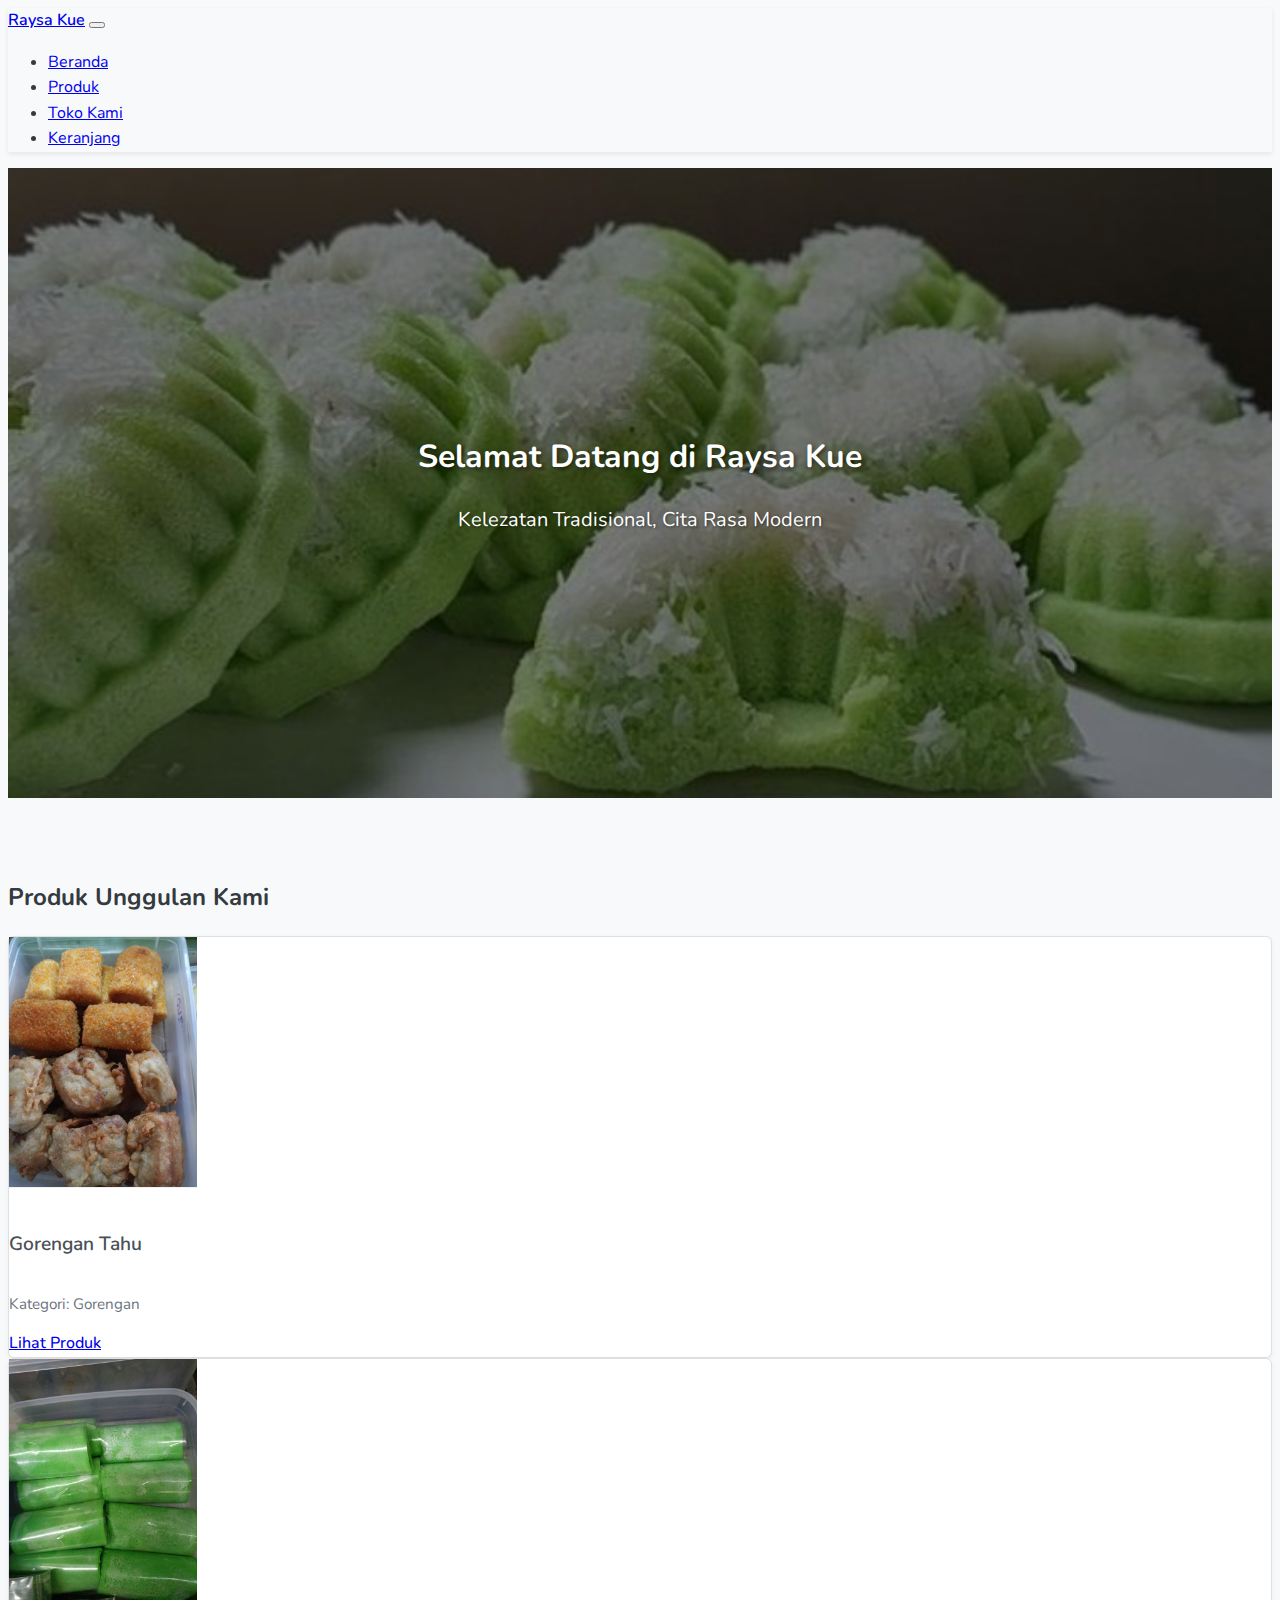
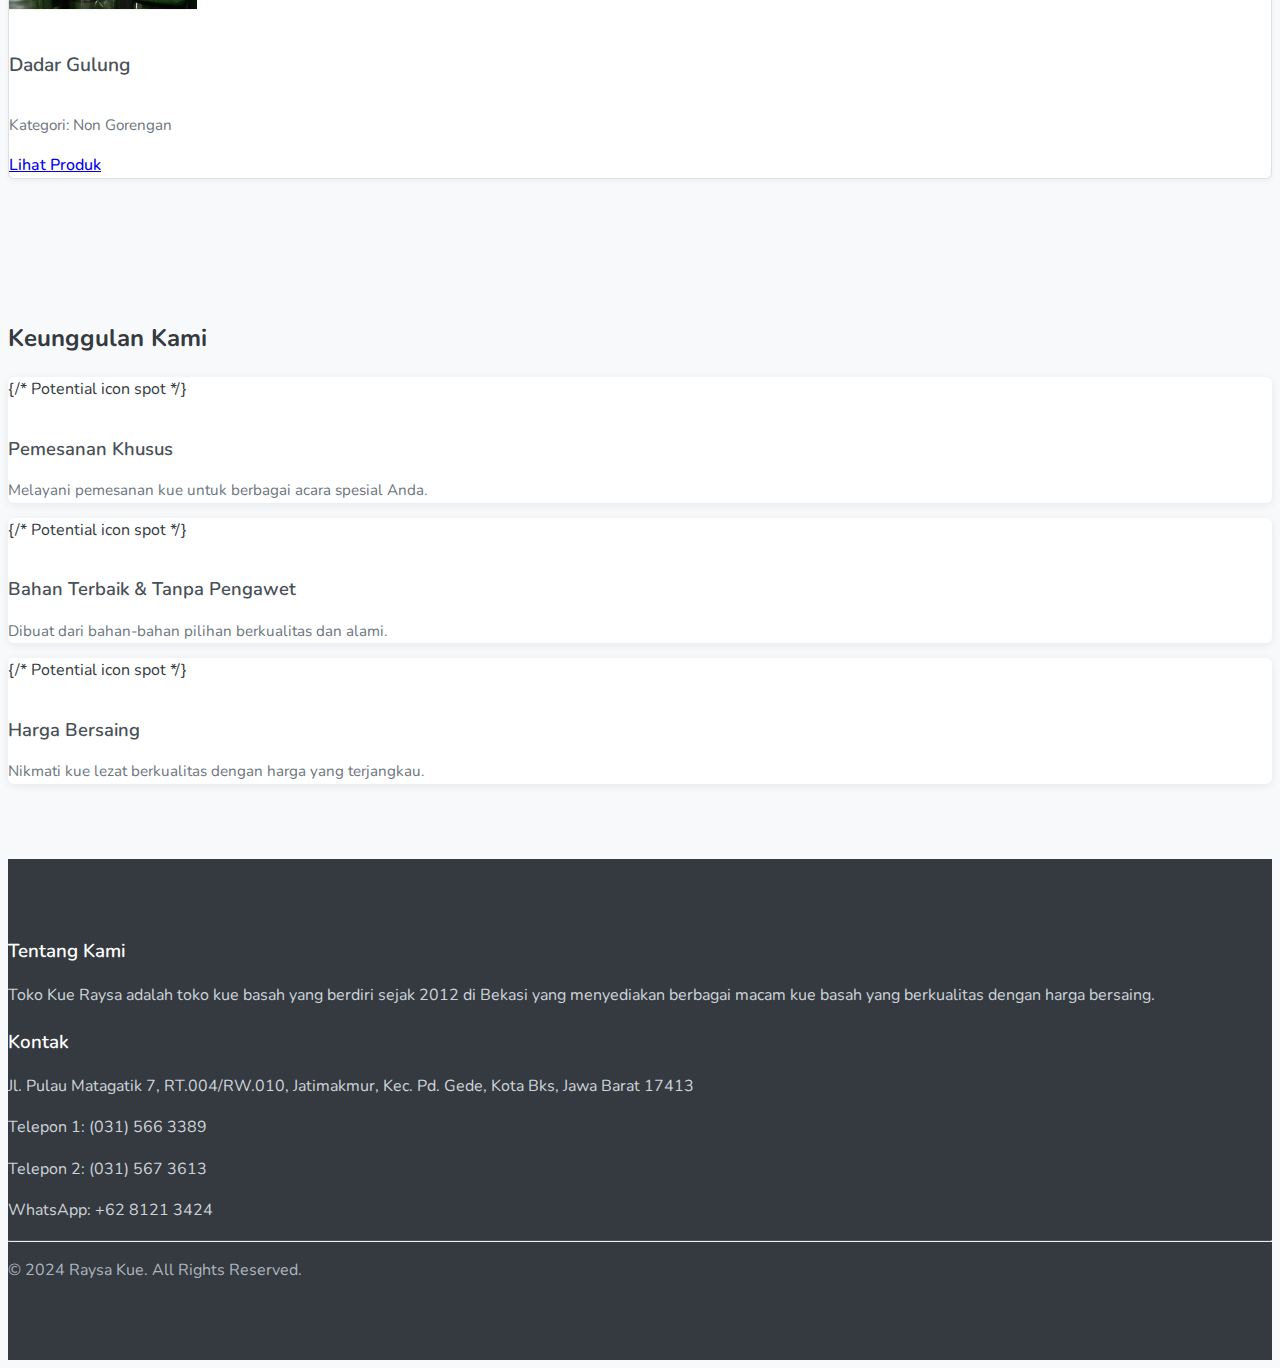
<file: index.html>
<!DOCTYPE html>
<html lang="en">

<head>
    <meta charset="UTF-8">
    <meta name="viewport" content="width=device-width, initial-scale=1.0">
    <title>Raysa Kue - Beranda</title>
    <link rel="stylesheet" href="style.css">
    <link href="https://cdn.jsdelivr.net/npm/bootstrap@5.3.5/dist/css/bootstrap.min.css" rel="stylesheet"
        integrity="sha384-SgOJa3DmI69IUzQ2PVdRZhwQ+dy64/BUtbMJw1MZ8t5HZApcHrRKUc4W0kG879m7" crossorigin="anonymous">
</head>

<body>
    <nav class="navbar navbar-expand-lg bg-body-tertiary">
        <div class="container-fluid">
            <a class="navbar-brand" href="index.html">Raysa Kue</a>
            <button class="navbar-toggler" type="button" data-bs-toggle="collapse" data-bs-target="#navbarNav"
                aria-controls="navbarNav" aria-expanded="false" aria-label="Toggle navigation">
                <span class="navbar-toggler-icon"></span>
            </button>
            <div class="collapse navbar-collapse" id="navbarNav">
                <ul class="navbar-nav">
                    <li class="nav-item">
                        <a class="nav-link active" aria-current="page" href="index.html">Beranda</a>
                    </li>
                    <li class="nav-item">
                        <a class="nav-link" href="produk.html">Produk</a>
                    </li>
                    <li class="nav-item">
                        <a class="nav-link" href="#">Toko Kami</a>
                    </li>
                    <li class="nav-item">
                        <a class="nav-link" href="keranjang.html">Keranjang</a>
                    </li>
                </ul>
            </div>
        </div>
    </nav>

    <!-- Hero Section -->
    <section class="hero-section">
        <div class="hero-content">
            <h1 class="display-4">Selamat Datang di Raysa Kue</h1>
            <p class="lead">Kelezatan Tradisional, Cita Rasa Modern</p>
        </div>
    </section>

    <!-- Produk Unggulan Section -->
    <section id="produk-unggulan" class="section-padding">
        <div class="container">
            <h2 class="text-center mb-5">Produk Unggulan Kami</h2>
            <div class="row">
                <!-- Featured Product 1 (Gorengan) -->
                <div class="col-lg-6 col-md-6 mb-4">
                    <div class="card featured-product-card h-100">
                        <img src="assets/gorengan/Gorengan Tahu.jpg" class="card-img-top" alt="Gorengan Tahu">
                        <div class="card-body d-flex flex-column">
                            <h5 class="card-title">Gorengan Tahu</h5>
                            <p class="card-text">Kategori: Gorengan</p>
                            <a href="produk.html" class="btn btn-primary mt-auto">Lihat Produk</a>
                        </div>
                    </div>
                </div>
                <!-- Featured Product 2 (Non Gorengan) -->
                <div class="col-lg-6 col-md-6 mb-4">
                    <div class="card featured-product-card h-100">
                        <img src="assets/non gorengan/DadarGulung.jpg" class="card-img-top" alt="Dadar Gulung">
                        <div class="card-body d-flex flex-column">
                            <h5 class="card-title">Dadar Gulung</h5>
                            <p class="card-text">Kategori: Non Gorengan</p>
                            <a href="produk.html" class="btn btn-primary mt-auto">Lihat Produk</a>
                        </div>
                    </div>
                </div>
            </div>
        </div>
    </section>

    <!-- Keunggulan Kami Section -->
    <section id="keunggulan-kami" class="section-padding bg-light">
        <div class="container">
            <h2 class="text-center mb-5">Keunggulan Kami</h2>
            <div class="row">
                <div class="col-md-4 mb-4">
                    <div class="card text-center h-100">
                        <div class="card-body">
                            {/* Potential icon spot */}
                            <h5 class="card-title">Pemesanan Khusus</h5>
                            <p class="card-text">Melayani pemesanan kue untuk berbagai acara spesial Anda.</p>
                        </div>
                    </div>
                </div>
                <div class="col-md-4 mb-4">
                    <div class="card text-center h-100">
                        <div class="card-body">
                            {/* Potential icon spot */}
                            <h5 class="card-title">Bahan Terbaik & Tanpa Pengawet</h5>
                            <p class="card-text">Dibuat dari bahan-bahan pilihan berkualitas dan alami.</p>
                        </div>
                    </div>
                </div>
                <div class="col-md-4 mb-4">
                    <div class="card text-center h-100">
                        <div class="card-body">
                            {/* Potential icon spot */}
                            <h5 class="card-title">Harga Bersaing</h5>
                            <p class="card-text">Nikmati kue lezat berkualitas dengan harga yang terjangkau.</p>
                        </div>
                    </div>
                </div>
            </div>
        </div>
    </section>

    <!-- Tentang Kami & Kontak Section (Footer) -->
    <footer id="tentang-kontak" class="section-padding">
        <div class="container">
            <div class="row">
                <div class="col-md-6 mb-4">
                    <h3>Tentang Kami</h3>
                    <p>Toko Kue Raysa adalah toko kue basah yang berdiri sejak 2012 di Bekasi yang menyediakan berbagai macam kue basah yang berkualitas dengan harga bersaing.</p>
                </div>
                <div class="col-md-6 mb-4">
                    <h3>Kontak</h3>
                    <p>Jl. Pulau Matagatik 7, RT.004/RW.010, Jatimakmur, Kec. Pd. Gede, Kota Bks, Jawa Barat 17413</p>
                    <p>Telepon 1: (031) 566 3389</p>
                    <p>Telepon 2: (031) 567 3613</p>
                    <p>WhatsApp: +62 8121 3424</p>
                </div>
            </div>
            <hr>
            <p class="text-center small">&copy; 2024 Raysa Kue. All Rights Reserved.</p>
        </div>
    </footer>

    <div id="toast-container"></div>

    <script src="https://cdn.jsdelivr.net/npm/bootstrap@5.3.5/dist/js/bootstrap.bundle.min.js"
        integrity="sha384-k6d4wzSIapyDyv1kpU366/PK5hCdSbCRGRCMv+eplOQJWyd1fbcAu9OCUj5zNLiq"
        crossorigin="anonymous"></script>
    <script src="assets/js/notifications.js"></script>
    <!-- data.js, cart.js etc. would follow if index.html used them directly -->
</body>
</html>
</file>
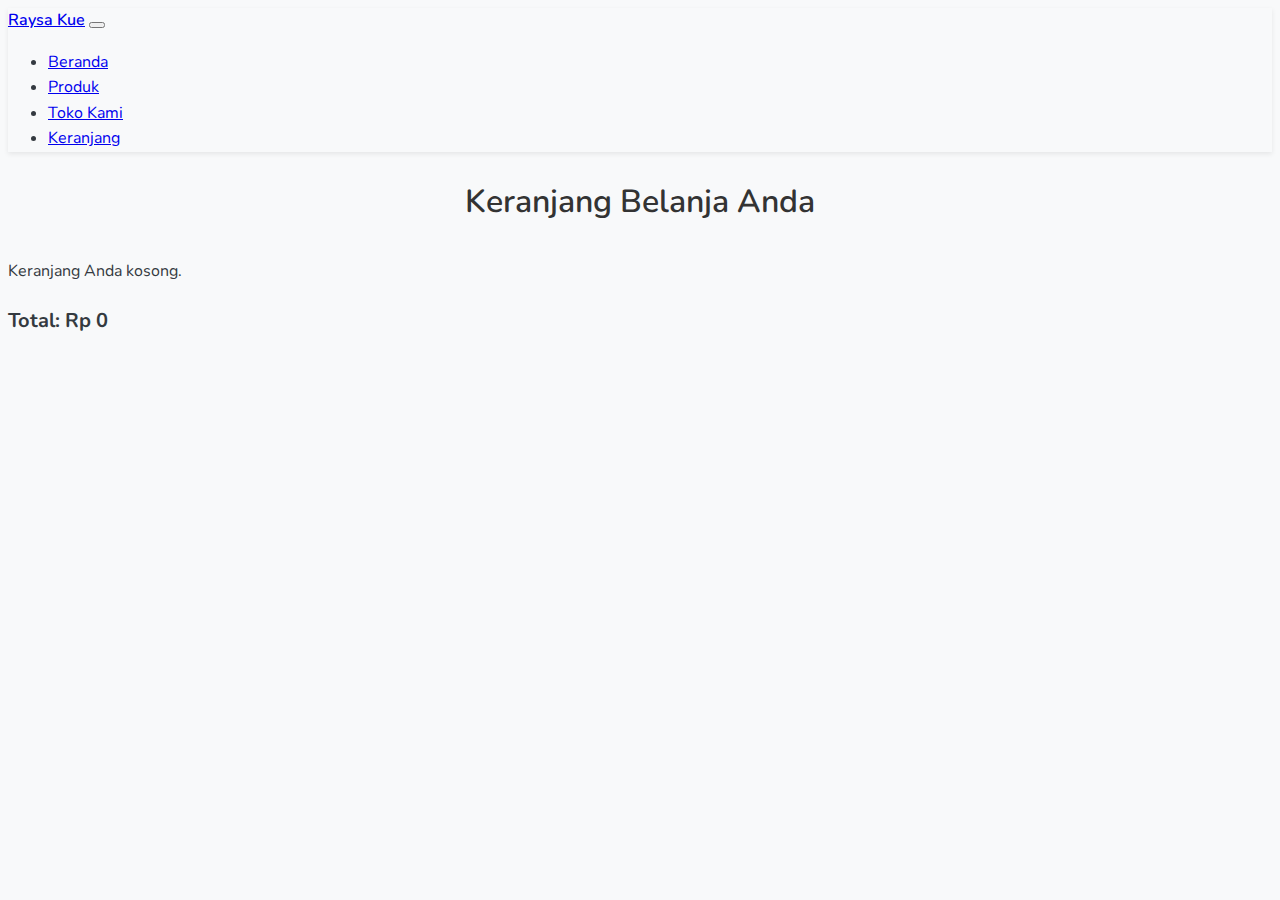
<file: keranjang.html>
<!DOCTYPE html>
<html lang="en">

<head>
    <meta charset="UTF-8">
    <meta name="viewport" content="width=device-width, initial-scale=1.0">
    <title>Keranjang Belanja - Raysa Kue</title>
    <link rel="stylesheet" href="style.css">
    <link href="https://cdn.jsdelivr.net/npm/bootstrap@5.3.5/dist/css/bootstrap.min.css" rel="stylesheet"
        integrity="sha384-SgOJa3DmI69IUzQ2PVdRZhwQ+dy64/BUtbMJw1MZ8t5HZApcHrRKUc4W0kG879m7" crossorigin="anonymous">
    <style>
        .cart-item-image {
            max-height: 80px;
            max-width: 100px;
            object-fit: cover;
            border-radius: 0.25rem;
        }
        #cart-total {
            font-size: 1.25rem;
            font-weight: bold;
            margin-top: 20px;
            margin-bottom: 20px;
        }
        .quantity-display {
            display: inline-block;
            min-width: 30px; /* Ensure some space for the number */
            text-align: center;
        }
    </style>
</head>

<body>
    <nav class="navbar navbar-expand-lg bg-body-tertiary">
        <div class="container-fluid">
            <a class="navbar-brand" href="index.html">Raysa Kue</a>
            <button class="navbar-toggler" type="button" data-bs-toggle="collapse" data-bs-target="#navbarNav"
                aria-controls="navbarNav" aria-expanded="false" aria-label="Toggle navigation">
                <span class="navbar-toggler-icon"></span>
            </button>
            <div class="collapse navbar-collapse" id="navbarNav">
                <ul class="navbar-nav">
                    <li class="nav-item">
                        <a class="nav-link" href="index.html">Beranda</a>
                    </li>
                    <li class="nav-item">
                        <a class="nav-link" href="produk.html">Produk</a>
                    </li>
                    <li class="nav-item">
                        <a class="nav-link" href="#">Toko Kami</a> <!-- Placeholder -->
                    </li>
                    <li class="nav-item">
                        <a class="nav-link active" aria-current="page" href="keranjang.html">Keranjang</a>
                    </li>
                </ul>
            </div>
        </div>
    </nav>

    <div class="container mt-4">
        <h1 class="page-title">Keranjang Belanja Anda</h1>

        <div id="cart-items-container" class="my-4">
            <!-- Cart items will be displayed here by JavaScript -->
        </div>

        <div id="cart-total" class="text-end">
            <!-- Cart total will be displayed here -->
        </div>

        <!-- Checkout Section (Initially Hidden) -->
        <div id="checkout-section" class="my-4" style="display: none;">
            <h3 class="mb-3">Alamat Pengiriman</h3>
            <form id="address-form">
                <div class="mb-3">
                    <label for="fullName" class="form-label">Nama Lengkap</label>
                    <input type="text" class="form-control" id="fullName" required>
                </div>
                <div class="mb-3">
                    <label for="addressLine1" class="form-label">Alamat Baris 1</label>
                    <input type="text" class="form-control" id="addressLine1" required>
                </div>
                <div class="mb-3">
                    <label for="addressLine2" class="form-label">Alamat Baris 2 (Opsional)</label>
                    <input type="text" class="form-control" id="addressLine2">
                </div>
                <div class="row">
                    <div class="col-md-6 mb-3">
                        <label for="city" class="form-label">Kota</label>
                        <input type="text" class="form-control" id="city" required>
                    </div>
                    <div class="col-md-6 mb-3">
                        <label for="postalCode" class="form-label">Kode Pos</label>
                        <input type="text" class="form-control" id="postalCode" required>
                    </div>
                </div>
                <div class="mb-3">
                    <label for="phoneNumber" class="form-label">Nomor Telepon</label>
                    <input type="tel" class="form-control" id="phoneNumber" required>
                </div>
            </form>

            <h3 class="mt-4 mb-3">Detail Pembayaran</h3>
            <p>Metode Pembayaran: Visa / Mastercard (Mock - No Real Transaction)</p>
            <form id="payment-form">
                <div class="mb-3">
                    <label for="cardNumber" class="form-label">Nomor Kartu</label>
                    <input type="text" class="form-control" id="cardNumber" placeholder="XXXX XXXX XXXX XXXX">
                </div>
                <div class="row">
                    <div class="col-md-6 mb-3">
                        <label for="expiryDate" class="form-label">Tanggal Kadaluarsa (MM/YY)</label>
                        <input type="text" class="form-control" id="expiryDate" placeholder="MM/YY">
                    </div>
                    <div class="col-md-6 mb-3">
                        <label for="cvv" class="form-label">CVV</label>
                        <input type="text" class="form-control" id="cvv" placeholder="XXX">
                    </div>
                </div>
            </form>

            <button id="confirm-order-button" class="btn btn-success btn-lg mt-4 w-100">Konfirmasi Pesanan</button>
        </div>
        <!-- End of Checkout Section -->

        <div id="cart-actions-buttons" class="text-end mb-5">
            <button id="clear-cart-button" class="btn btn-danger me-2">Clear Cart</button>
            <button id="checkout-button" class="btn btn-primary">Checkout</button>
        </div>
    </div>

    <script src="https://cdn.jsdelivr.net/npm/bootstrap@5.3.5/dist/js/bootstrap.bundle.min.js"
        integrity="sha384-k6d4wzSIapyDyv1kpU366/PK5hCdSbCRGRCMv+eplOQJWyd1fbcAu9OCUj5zNLiq"
        crossorigin="anonymous"></script>
    <script src="assets/js/notifications.js"></script>
    <script src="assets/js/data.js"></script>
    <script src="assets/js/cart.js"></script>
    <script>
        const cartItemsContainer = document.getElementById('cart-items-container');
        const cartTotalElement = document.getElementById('cart-total');
        const checkoutSection = document.getElementById('checkout-section');
        const cartActionsButtons = document.getElementById('cart-actions-buttons');
        const clearCartButton = document.getElementById('clear-cart-button');
        const checkoutButton = document.getElementById('checkout-button');
        const confirmOrderButton = document.getElementById('confirm-order-button');

        function displayCart() {
            const cartItems = window.getCartItems();
            
            if (!cartItemsContainer || !cartTotalElement) {
                console.error("Cart container or total element not found!");
                return;
            }

            cartItemsContainer.innerHTML = '';
            let total = 0;

            if (cartItems.length === 0) {
                cartItemsContainer.innerHTML = '<p class="text-center">Keranjang Anda kosong.</p>';
                cartTotalElement.innerHTML = 'Total: Rp 0';
                if (cartActionsButtons) cartActionsButtons.style.display = 'none'; // Hide if cart is empty
                if (checkoutSection.style.display !== 'block') { // Only hide if not in checkout process
                     // No, if cart is empty, checkout button should be hidden.
                }
            } else {
                cartItems.forEach(item => {
                    const itemPrice = parseFloat(item.price) || 0;
                    const itemQuantity = parseInt(item.quantity) || 0;
                    total += (itemPrice * itemQuantity);

                    const cartItemHTML = `
                        <div class="cart-item row mb-3 p-2 border rounded align-items-center">
                            <div class="col-md-2 col-3">
                                <img src="${item.image}" alt="${item.name}" class="img-fluid cart-item-image">
                            </div>
                            <div class="col-md-3 col-9">
                                <h5>${item.name}</h5>
                            </div>
                            <div class="col-md-2 col-5 text-md-start text-lg-center mt-2 mt-md-0">
                                <p>Rp ${itemPrice.toLocaleString()}</p>
                            </div>
                            <div class="col-md-3 col-7 d-flex align-items-center justify-content-start justify-content-md-center mt-2 mt-md-0">
                                <button class="btn btn-sm btn-outline-secondary" onclick="decrementAndUpdateDisplay(${item.id})">-</button>
                                <span class="mx-2 quantity-display">${itemQuantity}</span>
                                <button class="btn btn-sm btn-outline-secondary" onclick="incrementAndUpdateDisplay(${item.id})">+</button>
                            </div>
                            <div class="col-md-2 col-12 text-md-end mt-2 mt-md-0">
                                <button class="btn btn-sm btn-outline-danger w-100" onclick="removeItemAndUpdateDisplay(${item.id})">Remove</button>
                            </div>
                        </div>
                    `;
                    cartItemsContainer.innerHTML += cartItemHTML;
                });
                cartTotalElement.innerHTML = `Total: Rp ${total.toLocaleString()}`;
                // Show action buttons only if not in checkout mode and cart is not empty
                if (checkoutSection.style.display === 'none' && cartActionsButtons) {
                    cartActionsButtons.style.display = 'block'; 
                } else if (cartActionsButtons) { // if in checkout mode, ensure they are hidden
                    cartActionsButtons.style.display = 'none';
                }
            }
             // Ensure visibility is correctly set after cart display logic
            if (cartItems.length === 0 && checkoutSection.style.display === 'none') {
                if (cartActionsButtons) cartActionsButtons.style.display = 'none';
            }
        }

        function decrementAndUpdateDisplay(productId) {
            window.decrementItem(productId);
            displayCart();
        }

        function incrementAndUpdateDisplay(productId) {
            window.incrementItem(productId);
            displayCart();
        }

        function removeItemAndUpdateDisplay(productId) {
            const item = window.getCartItems().find(i => i.id === productId);
            window.removeFromCart(productId);
            if (item) {
                showToast(item.name + ' removed from cart.', 'info');
            } else {
                showToast('Item removed from cart.', 'info');
            }
            displayCart();
        }

        document.addEventListener('DOMContentLoaded', () => {
            displayCart(); // Initial display and button visibility setup

            if (checkoutButton) {
                checkoutButton.addEventListener('click', () => {
                    if (window.getCartItems().length === 0) {
                        showToast("Keranjang Anda kosong. Tambahkan item terlebih dahulu!", 'info');
                        return;
                    }
                    cartItemsContainer.style.display = 'none';
                    cartTotalElement.style.display = 'none';
                    if (cartActionsButtons) cartActionsButtons.style.display = 'none';
                    checkoutSection.style.display = 'block';
                });
            }

            if (clearCartButton) {
                clearCartButton.addEventListener('click', () => {
                    const currentCartItems = window.getCartItems();
                    window.clearCart();
                    if (currentCartItems.length > 0) {
                        showToast('Cart cleared.', 'info');
                    }
                    displayCart(); // Will also hide cartActionsButtons as cart is now empty
                });
            }

            if (confirmOrderButton) {
                confirmOrderButton.addEventListener('click', () => {
                    const fullName = document.getElementById('fullName').value.trim();
                    const addressLine1 = document.getElementById('addressLine1').value.trim();

                    if (!fullName || !addressLine1) {
                        showToast('Harap isi semua field alamat yang wajib diisi (Nama Lengkap & Alamat Baris 1).', 'error');
                        return;
                    }

                    window.clearCart();
                    showToast('Order placed successfully! Thank you for your purchase.', 'success');
                    
                    checkoutSection.style.display = 'none';
                    cartItemsContainer.style.display = 'block';
                    cartTotalElement.style.display = 'block';
                    
                    // Reset form fields (optional but good practice)
                    document.getElementById('address-form').reset();
                    document.getElementById('payment-form').reset();

                    displayCart(); // Refresh cart (will show empty message and hide action buttons)
                });
            }
        });
    </script>

    <div id="toast-container"></div>
</body>
</html>
</file>
<file: style.css>
@import url('https://fonts.googleapis.com/css2?family=Nunito:wght@400;500;600;700&display=swap');

/* General Body Styles */
body {
    font-family: 'Nunito', sans-serif;
    background-color: #f8f9fa; /* A standard light grey background */
    color: #343a40; /* Darker grey for text */
    line-height: 1.6;
}

/* Navbar custom styling */
.navbar {
    box-shadow: 0 2px 5px rgba(0,0,0,0.08);
}

.navbar-brand {
    font-weight: 600;
}

/* Homepage Specific Styles */
/* ------------------------- */

.hero-section {
    background: url('assets/kue-beranda.jpg') no-repeat center center;
    background-size: cover;
    height: 70vh; 
    display: flex;
    align-items: center;
    justify-content: center;
    text-align: center;
    color: white;
    position: relative;
}

.hero-section::before {
    content: '';
    position: absolute;
    top: 0;
    left: 0;
    right: 0;
    bottom: 0;
    background: rgba(0, 0, 0, 0.45); /* Dark overlay for readability */
}

.hero-content {
    position: relative; 
    z-index: 1;
}

.hero-content .display-4 { /* display-4 is used for h1 */
    font-weight: 700;
    text-shadow: 2px 2px 4px rgba(0,0,0,0.5);
}

.hero-content .lead { /* lead is used for p */
    font-size: 1.25rem; /* Bootstrap's default lead size */
    text-shadow: 1px 1px 3px rgba(0,0,0,0.5);
}

.section-padding {
    padding: 60px 0;
}

#produk-unggulan .card-title { /* Specific to featured product cards */
    font-size: 1.2rem; 
    font-weight: 600; /* Ensure it's bold like other card titles */
}

.featured-product-card img { /* For featured product cards on homepage */
    height: 250px; 
    object-fit: cover;
}

#keunggulan-kami .card {
    border: none; /* Remove border for a cleaner look as section has bg-light */
    box-shadow: 0 2px 10px rgba(0,0,0,0.07); /* Subtle shadow for depth */
}

#keunggulan-kami .card-title {
    font-weight: 600;
    margin-bottom: 0.75rem;
    font-size: 1.15rem; /* Slightly adjusted for emphasis */
}

/* Footer (Tentang Kami & Kontak) */
footer#tentang-kontak {
    background-color: #343a40; /* Dark background for footer */
    color: #f8f9fa; /* Light text for footer */
    /* .section-padding class will provide padding */
}

footer#tentang-kontak h3 {
    font-weight: 600;
    color: #ffffff;
    margin-bottom: 1rem;
}

footer#tentang-kontak p {
    color: #ced4da; /* Slightly muted light text */
}

footer#tentang-kontak hr {
    border-top: 1px solid #495057;
}

footer#tentang-kontak .small {
    color: #adb5bd;
}


/* Product Page (produk.html) & General Card Styles */
/* ------------------------------------------------- */
.card { /* General card styling, applies to produk.html and homepage unless overridden */
    border: 1px solid #e0e0e0; 
    box-shadow: 0 2px 5px rgba(0,0,0,0.05);
    transition: transform 0.25s ease-in-out, box-shadow 0.25s ease-in-out;
    border-radius: 0.375rem; 
    background-color: #ffffff; /* Ensure cards are white */
}

.card:hover {
    transform: translateY(-4px);
    box-shadow: 0 6px 12px rgba(0,0,0,0.1);
}

.card-title { /* General card titles */
    font-weight: 600; 
    color: #495057; 
    font-size: 1.1rem; 
}

.card-text { /* General card text */
    font-size: 0.95rem;
    color: #6c757d; 
}

.card-img-top { /* For product listing cards on produk.html */
    border-bottom: 1px solid #f0f0f0; 
    height: 200px; 
    object-fit: cover; 
}

/* Ensure card body in product list has enough space and consistent button placement */
#product-container .card .card-body {
    display: flex;
    flex-direction: column;
    justify-content: space-between; 
    min-height: 190px; /* Adjust as needed */
}

#product-container .card .btn {
    margin-top: 1rem; 
}


/* Sorting and Filtering Controls (produk.html) */
.form-label {
    font-weight: 500; 
    margin-bottom: 0.5rem;
}

.container.my-4 .row.mb-3 { /* Targeting the controls row specifically */
    align-items: center; 
    padding-bottom: 1rem;
    margin-bottom: 1.5rem !important; 
    border-bottom: 1px solid #dee2e6; 
}

/* Product Detail Page (produk-detail.html) Styles */
/* --------------------------------------------- */
#product-name { 
    font-weight: 700;
    color: #343a40;
    margin-bottom: 0.75rem; 
}

#product-price { 
    color: #007bff; 
    font-size: 2rem; 
    font-weight: 600; 
    margin-bottom: 1rem;
}

#product-category { 
    font-size: 1.1rem;
    color: #555;
}
.lead #product-category { 
    font-weight: 500;
}


#product-image {
    border-radius: 0.5rem; 
    box-shadow: 0 5px 15px rgba(0,0,0,0.1);
}

.product-detail-section h4 { 
    font-weight: 600;
    margin-top: 1.5rem;
    margin-bottom: 0.75rem;
    color: #444;
    border-bottom: 1px solid #eee;
    padding-bottom: 0.5rem; 
}
.product-detail-section p {
    line-height: 1.7; 
    color: #5a5a5a;
    font-size: 1rem;
}

/* Buttons - General styling, complementing Bootstrap */
.btn-primary {
    font-weight: 500;
}

.btn-success { 
    font-weight: 500;
}

.btn-secondary {
    font-weight: 500;
}

/* General Page Titles (like "Semua Produk" on produk.html) */
h1.page-title { 
    margin-top: 1.5rem;
    margin-bottom: 2rem; 
    font-weight: 600;
    color: #333;
    text-align: center;
}


/* Responsive adjustments */
@media (max-width: 992px) { /* lg breakpoint */
    #product-image { /* product-detail.html */
        max-height: 400px; 
    }
}

@media (max-width: 768px) { /* md breakpoint */
    .hero-section {
        height: 60vh; 
    }
    .hero-content .display-4 {
        font-size: 2.5rem; 
    }
     .hero-content .lead {
        font-size: 1.1rem; 
    }

    #product-container .card .card-body { /* produk.html */
        min-height: auto; 
    }

    #product-name { /* product-detail.html */
        font-size: 1.75rem; 
    }
    #product-price { /* product-detail.html */
        font-size: 1.75rem; 
    }

    h1.page-title { /* e.g. produk.html */
        font-size: 1.75rem; 
        margin-bottom: 1.5rem;
    }
    .container.my-4 .row.mb-3 { /* produk.html filter/sort row */
        padding-bottom: 0.5rem;
        margin-bottom: 1rem !important;
    }
}

@media (max-width: 576px) { /* sm breakpoint */
    .navbar-nav {
        text-align: center; 
    }
    .hero-section {
        height: 50vh;
    }
     .hero-content .display-4 {
        font-size: 2rem;
    }
    .hero-content .lead {
        font-size: 1rem;
    }
    #product-name { /* product-detail.html */
        font-size: 1.5rem; 
    }
    #product-price { /* product-detail.html */
        font-size: 1.5rem; 
    }
     h1.page-title { /* e.g. produk.html */
        font-size: 1.5rem; 
    }
    /* Stack product image and details cleanly on product-detail page */
    .col-lg-6.mb-4.mb-lg-0 { /* product-detail.html image column */
        margin-bottom: 1.5rem !important;
    }
}

/* Toast Notification Styles */
/* ------------------------- */
#toast-container {
    position: fixed;
    bottom: 20px;
    left: 20px; /* Default to left, can be changed to right: 20px; left: auto; for right side */
    z-index: 1050; 
    display: flex;
    flex-direction: column-reverse; 
}

.toast-notification {
    background-color: #333; 
    color: #fff;
    padding: 12px 20px;
    margin-top: 10px; 
    border-radius: 5px;
    box-shadow: 0 2px 10px rgba(0,0,0,0.2);
    opacity: 0; /* Start fully transparent for fade-in */
    transition: opacity 0.5s ease-out; 
    max-width: 300px; /* Optional: prevent toasts from being too wide */
    /* word-wrap: break-word; /* Ensure long messages wrap */
}

.toast-notification.toast-success { background-color: #28a745; }
.toast-notification.toast-error { background-color: #dc3545; }
.toast-notification.toast-info { background-color: #17a2b8; } /* Bootstrap info color */

/* Add this if you want toasts on the right side */
/* #toast-container {
    left: auto;
    right: 20px;
} */
</file>
